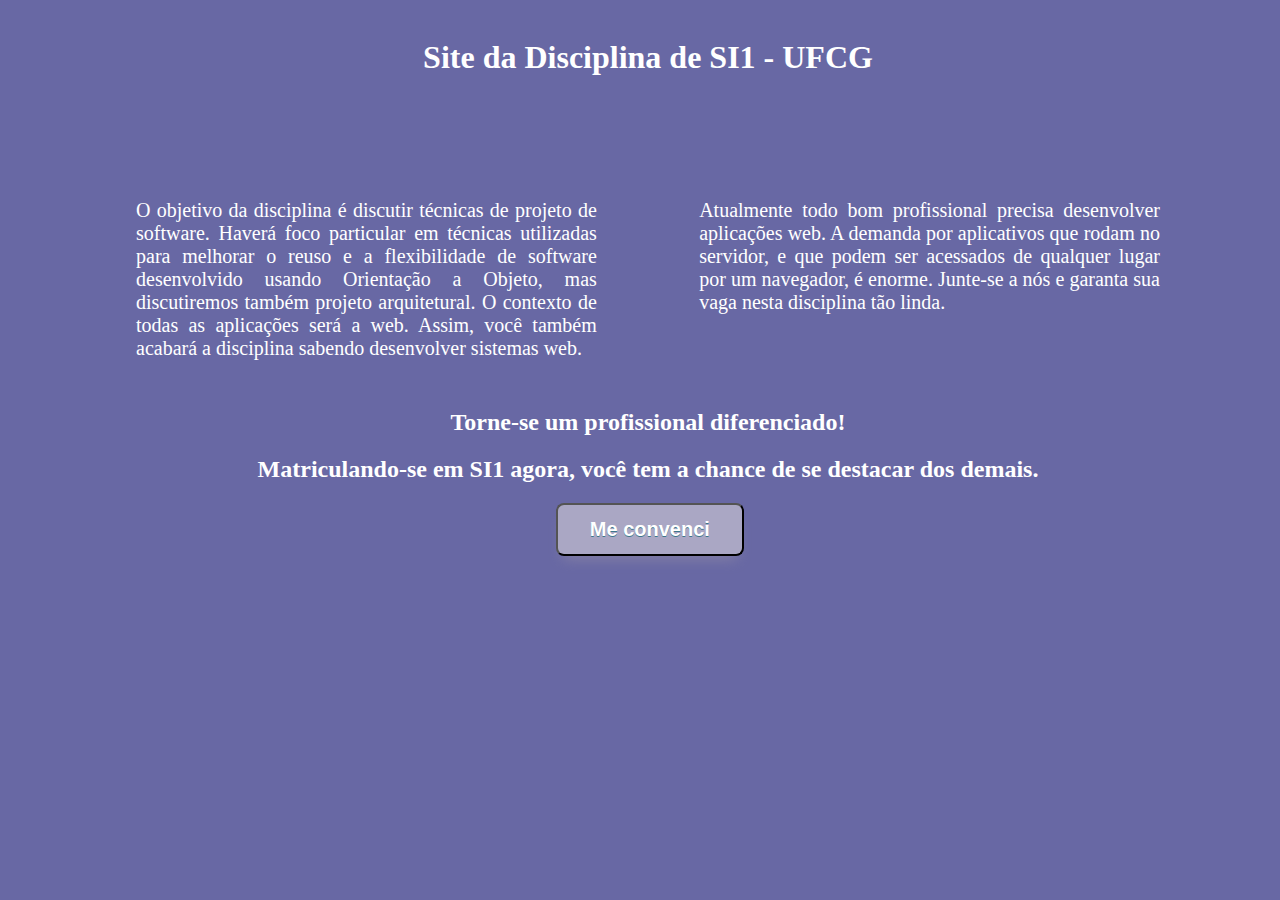
<file: estatica-css/index.html>
<!DOCTYPE html>
<html lang="pt-br">
<head>
	<meta charset="UTF-8">
	<title>SI1 - UFCG</title>	
	<link rel="icon" href="img/coracao.png">
	<link rel="stylesheet" type="text/css" href="estiloSimples.css">
</head>

<body>
	<div class="divSite">
		<h1>Site da Disciplina de SI1 - UFCG</h1>
		<div class="divConteudo">
			<div class="textoEsquerda">
				<p>O objetivo da disciplina é discutir técnicas de projeto de software. 
				Haverá foco particular em técnicas utilizadas para melhorar o reuso e a 
				flexibilidade de software desenvolvido usando Orientação a Objeto, mas 
				discutiremos também projeto arquitetural. O contexto de todas as aplicações será a web. 
				Assim, você também acabará a disciplina sabendo desenvolver sistemas web.</p>
			</div>
			<div class="textoDireita">			
				<p>Atualmente todo bom profissional precisa desenvolver aplicações web. A demanda por aplicativos que 
				rodam no servidor, e que podem ser acessados de qualquer lugar por um navegador, é enorme. Junte-se a nós e 
				garanta sua vaga nesta disciplina tão linda.</p>
			</div>
		</div>
		
		<div class="divConvite">
			<h2>Torne-se um profissional diferenciado!</h2>
			<h2>Matriculando-se em SI1 agora, você tem a chance de se destacar dos demais.</h2>
		</div>
		
		<div>
			<button type="button" class="button button-position" onClick="location.href='cadastro.html'">Me convenci</button>
		</div>
	</div>
	
</body>
</html>
</file>
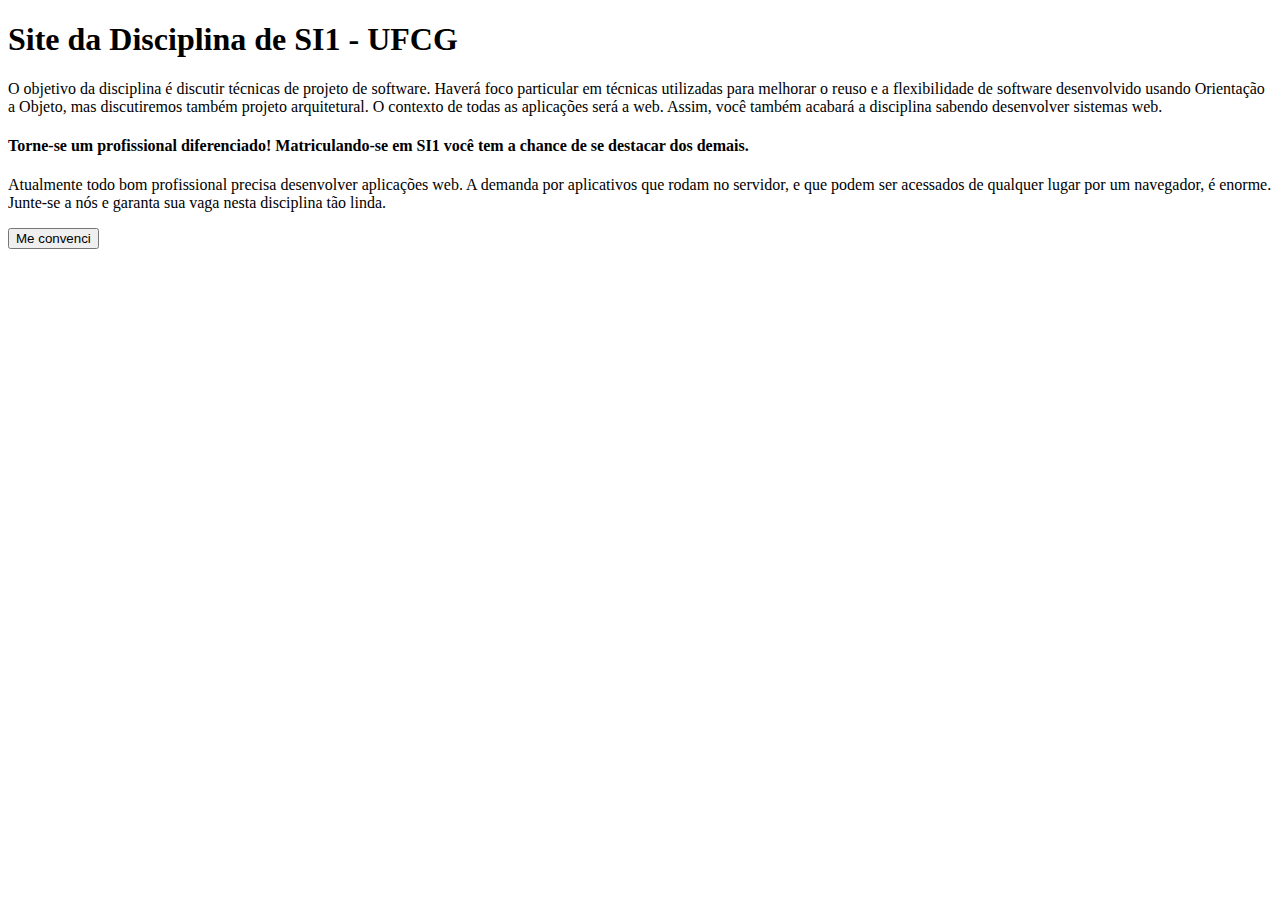
<file: estatica-simples/index.html>
<!DOCTYPE html>
<html lang="pt-br">
<head>
	<meta charset="UTF-8">
	<link rel="icon" href="img/coracao.png">
	<title>SI1 - UFCG</title>
</head>

<body>
	<h1>Site da Disciplina de SI1 - UFCG</h1>
	<div>
		<p>O objetivo da disciplina é discutir técnicas de projeto de software. 
		Haverá foco particular em técnicas utilizadas para melhorar o reuso e a 
		flexibilidade de software desenvolvido usando Orientação a Objeto, mas 
		discutiremos também projeto arquitetural. O contexto de todas as aplicações será a web. 
		Assim, você também acabará a disciplina sabendo desenvolver sistemas web.</p>
	</div>
	<div>
		<h4>Torne-se um profissional diferenciado! Matriculando-se em SI1 você tem a chance de se destacar 
		dos demais.</h4>
		<p>Atualmente todo bom profissional precisa desenvolver aplicações web. A demanda por aplicativos que 
		rodam no servidor, e que podem ser acessados de qualquer lugar por um navegador, é enorme. Junte-se a nós e 
		garanta sua vaga nesta disciplina tão linda.</p>
	</div>
	
	<div>
		<button type="button" onClick="location.href='cadastro.html'">Me convenci</button>
	</div>
</body>
</html>
</file>
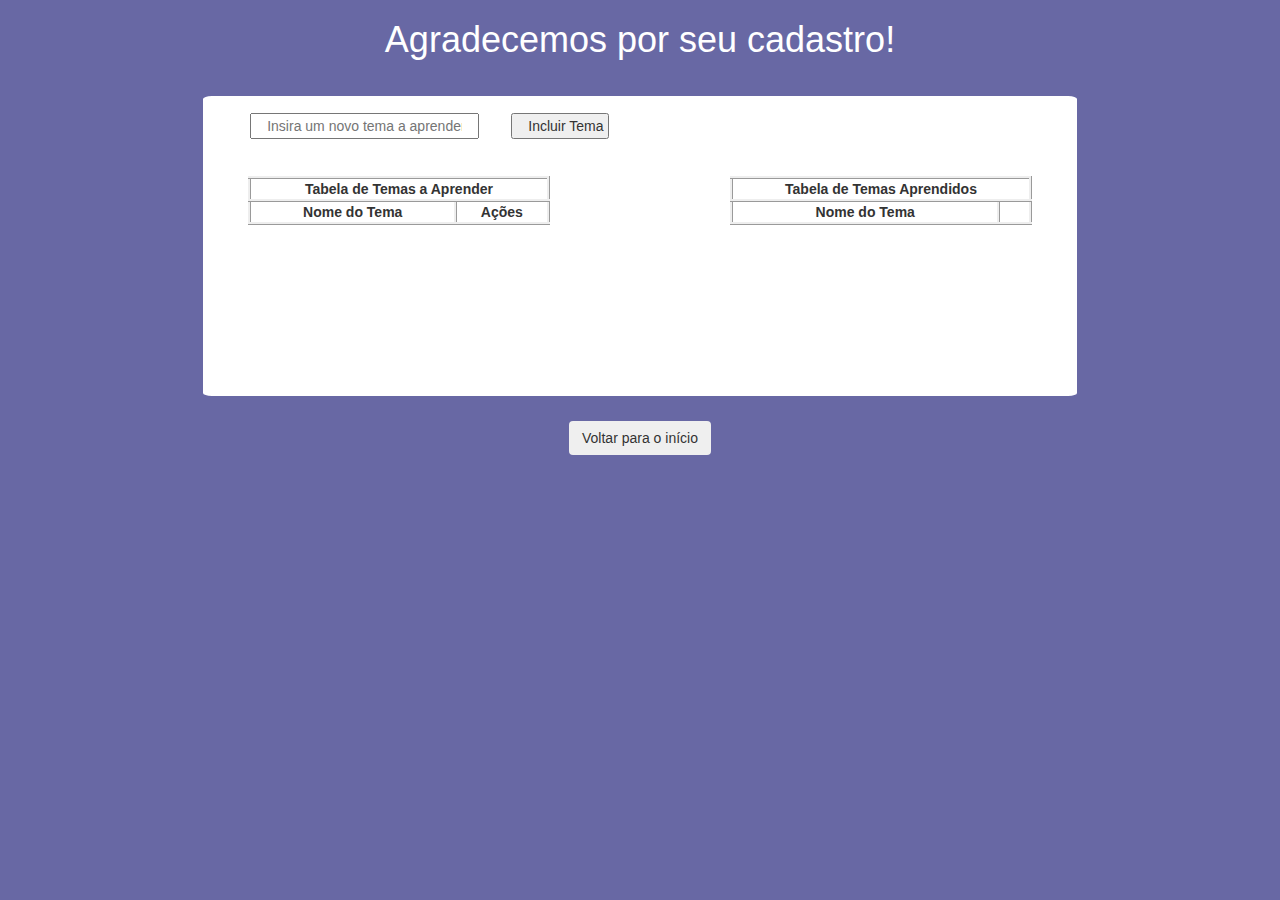
<file: dinamica/agradecimento.html>
<!DOCTYPE html>
<html lang="pt-br">
<head>
	<meta charset="UTF-8">
	<title>SI1 - UFCG</title>
	<link rel="icon" href="img/coracao.png">	
	
	<script type="text/javascript" src="js/jquery-2.1.1.min.js"></script>
	<script type="text/javascript" src="js/bootstrap.min.js"></script>
	<script type="text/javascript" src="js/tabelasDinamicas.js"></script>
	<link href="css/bootstrap.min.css" rel="stylesheet" media="screen">	
	<link href="css/estiloSimples.css" rel="stylesheet">	
</head>

<body>
<div align="center">
	<h1 align="center">Agradecemos por seu cadastro!</h1>

	<div class="row">
		<div class="divTabelas col-md-8 col-lg-offset-2">
			<div class="div-inputs col-md-6">
				<input class="input-tema col-md-7" maxlength="30" type="text" name="tema" value="" placeholder="Insira um novo tema a aprender">
				<input class="criarTema col-md-3 col-lg-offset-1" type="button" value="Incluir Tema">
			</div>
			<div class="col-md-12">
				<div class="col-md-6 tamanho-maximo-fixo" align="left">		
					<table id="tabelaTemasAAprender">
						<thead>
							<tr><th colspan="3">Tabela de Temas a Aprender</th></tr>
							<tr><th>Nome do Tema</th><th colspan="2" class="th-acoes">Ações</th></tr>
						</thead>						
						<tbody>	
						
						</tbody>
					</table>					
				</div>
			
				<div class="col-md-6 tamanho-maximo-fixo" align="right" >		
					<table id="tabelaDeTemasAprendidos">
						<thead>
							<tr><th colspan="2">Tabela de Temas Aprendidos</th></tr>
							<tr><th>Nome do Tema</th><th colspan="2" class="th-excluir"></th></tr>
						</thead>							
						<tbody>	
						
						</tbody>
					</table>					
				</div>
			</div>
		</div>
	</div>
	<div align="center" class="col-md-12 button-voltar">
		<button type="button" class="btn" onclick="location.href='index.html'">Voltar para o início</button>
	</div>	
</div>

</body>
</html>
</file>
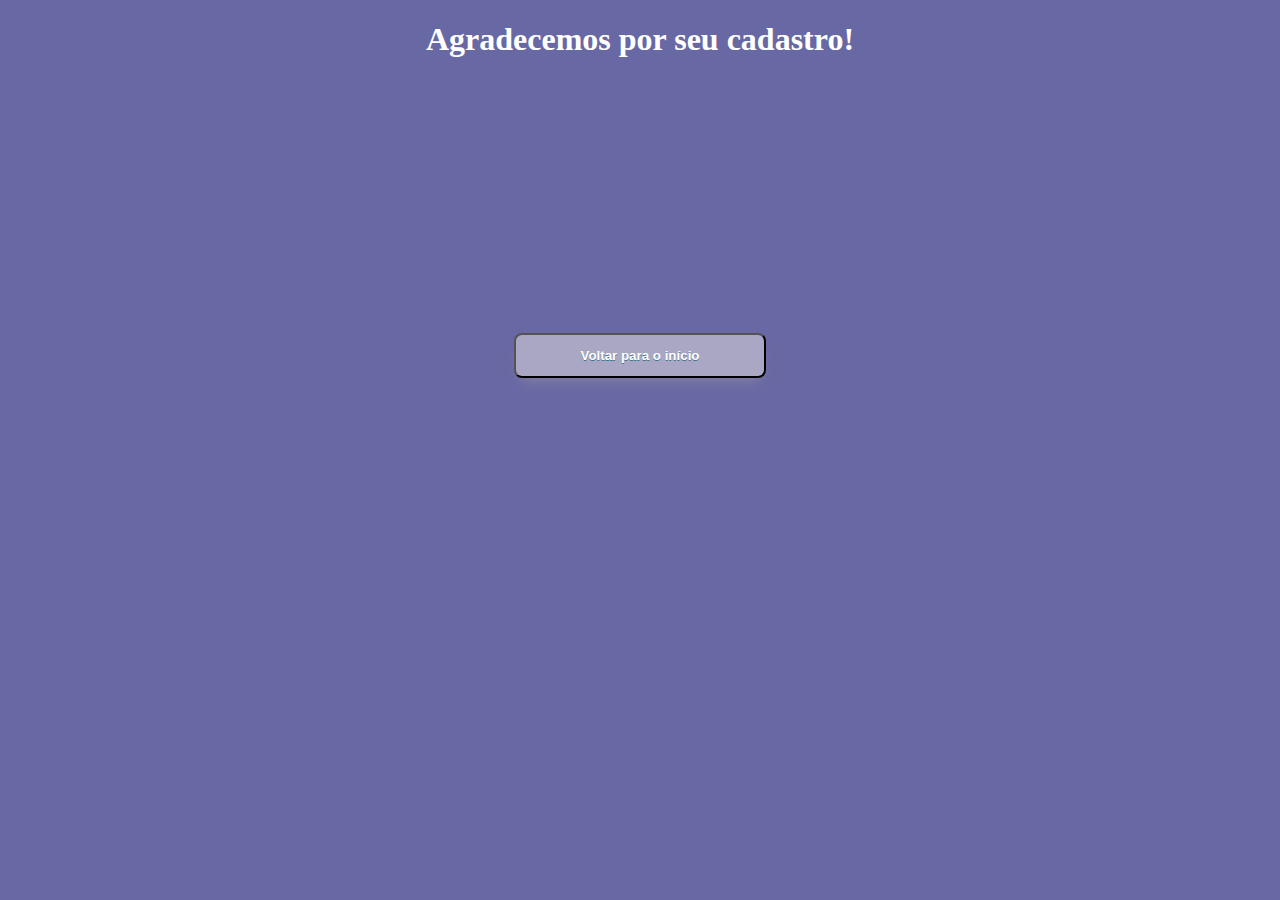
<file: estatica-css/agradecimento.html>
<!DOCTYPE html>
<html lang="pt-br">
<head>
	<meta charset="UTF-8">
	<title>SI1 - UFCG</title>
	<link rel="icon" href="img/coracao.png">
	<link rel="stylesheet" type="text/css" href="estiloSimples.css">
</head>

<body>
	<h1>Agradecemos por seu cadastro!</h1>
	<div>
		<button type="button" class="button button-central" onclick="location.href='index.html'">Voltar para o início</button>
	</div>
</body>
</html>
</file>
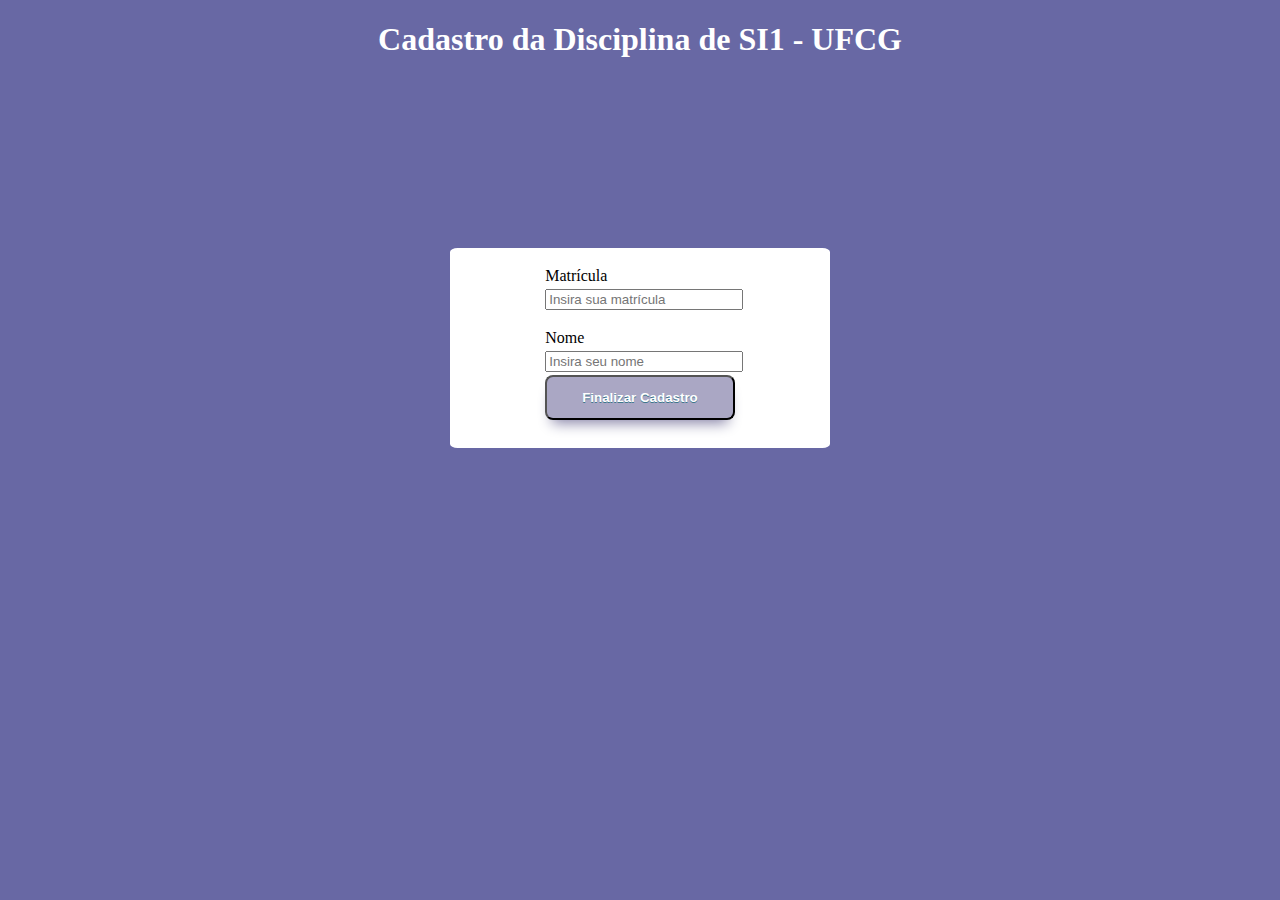
<file: estatica-css/cadastro.html>
<!DOCTYPE html>
<html lang="pt-br">
<head>
	<meta charset="UTF-8">
	<title>SI1 - UFCG</title>
	<link rel="icon" href="img/coracao.png">
	<link rel="stylesheet" type="text/css" href="estiloSimples.css">
</head>

<body>
	<h1>Cadastro da Disciplina de SI1 - UFCG</h1>
	<div class="divForm">
		<form method="get" action="agradecimento.html">
			<label>Matrícula</label>
			<input type="text" name="matricula" required placeholder="Insira sua matrícula" maxlength="9"/>
			
			<label>Nome</label>
			<input type="text" name="nome" required placeholder="Insira seu nome"/>
			
			<input type="submit" class="button" value="Finalizar Cadastro"/>
		</form>
	</div>
</body>
</html>
</file>
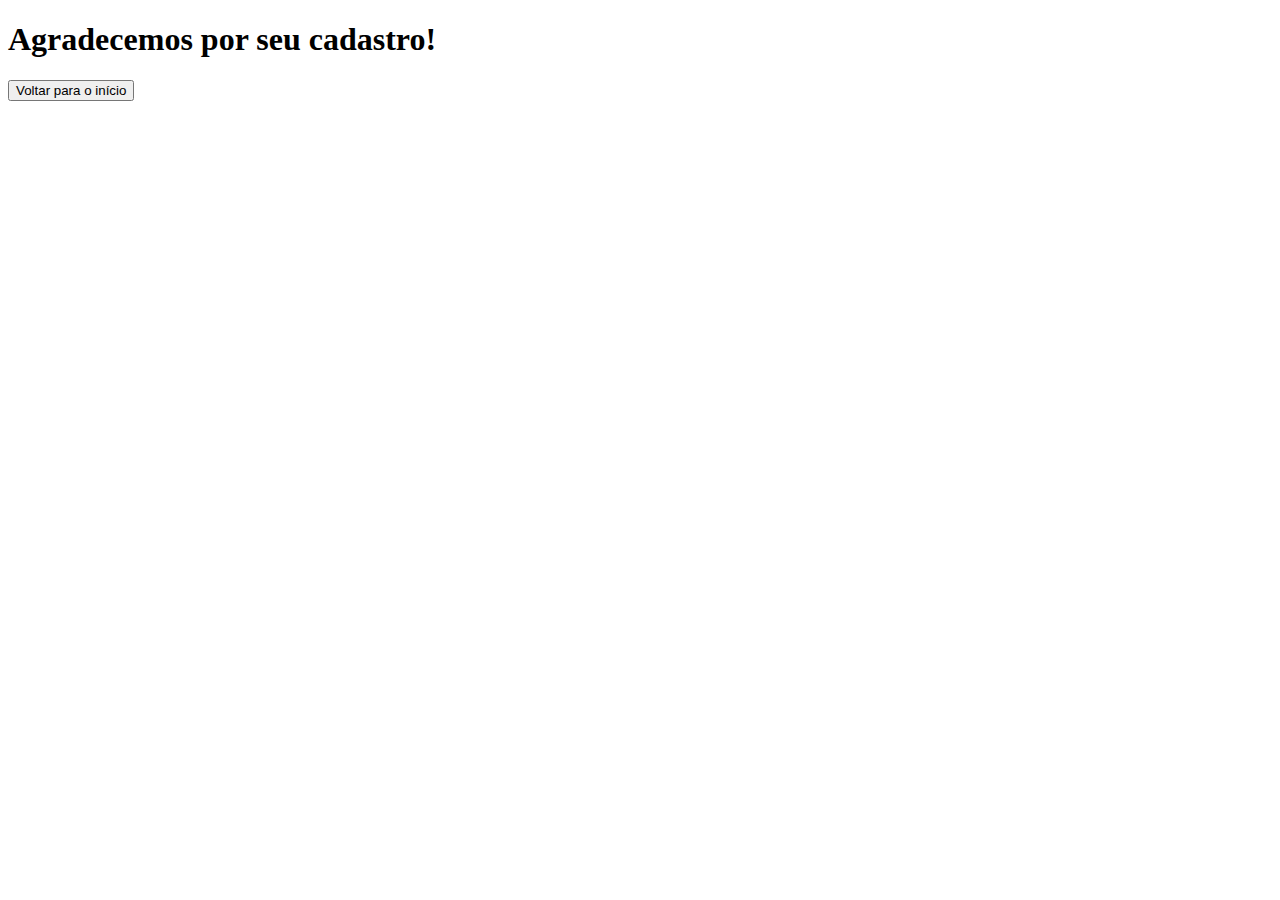
<file: estatica-simples/agradecimento.html>
<!DOCTYPE html>
<html lang="pt-br">
<head>
	<meta charset="UTF-8">
	<title>SI1 - UFCG</title>
</head>

<body>
	<h1>Agradecemos por seu cadastro!</h1>
	<div>
		<button type="button" onclick="location.href='index.html'">Voltar para o início</button>
	</div>
</body>
</html>
</file>
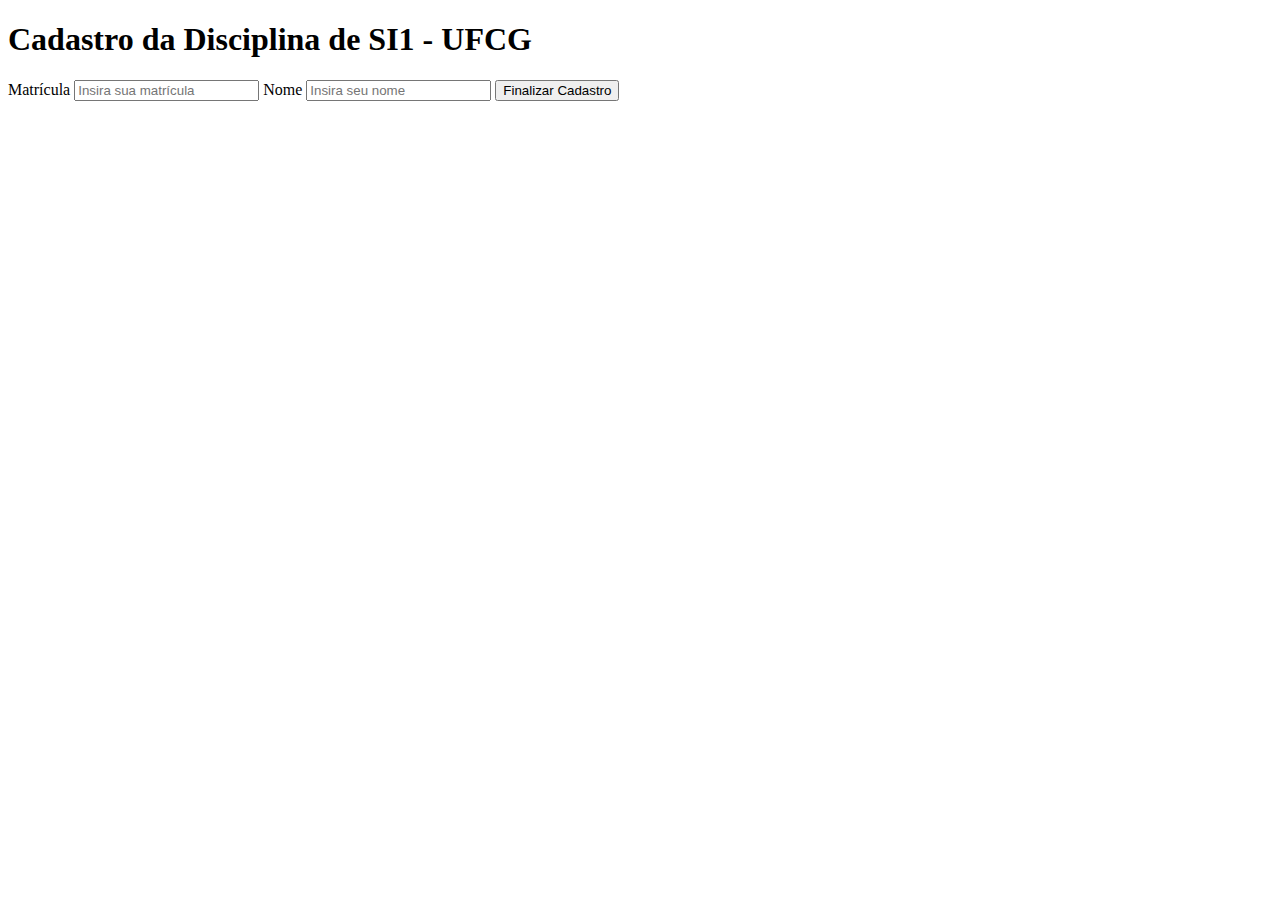
<file: estatica-simples/cadastro.html>
<!DOCTYPE html>
<html lang="pt-br">
<head>
	<meta charset="UTF-8">
	<title>SI1 - UFCG</title>
</head>

<body>
	<h1>Cadastro da Disciplina de SI1 - UFCG</h1>
	<div>
		<form method="get" action="Agradecimento.html">
			<label>Matrícula</label>
			<input type="text" name="matricula" required placeholder="Insira sua matrícula" maxlength="9"/>
			
			<label>Nome</label>
			<input type="text" name="nome" required placeholder="Insira seu nome"/>
			
			<input type="submit" value="Finalizar Cadastro"/>
		</form>
	</div>
</body>
</html>
</file>
<file: estatica-css/estiloSimples.css>
body {
	background-color: #6868A4;
}

h1, h2, p{
	color: white;	
	font-family: "Times New Roman", Times, serif;	
}

h1, h2{
	text-align: center;
}

p{
	font-size: 20px;
	text-align: justify;
}

.divSite{
	position: absolute;
	margin-top: 10px;
	width: 80%;
	margin-left: 10%;
}

.button {
	-moz-box-shadow: 0px 10px 14px -7px #8480A5;
	-webkit-box-shadow: 0px 10px 14px -7px #8480A5;
	box-shadow: 0px 10px 14px -7px #8480A5;
	background-color:#AAA7C4;
	-moz-border-radius:8px;
	-webkit-border-radius:8px;
	border-radius:8px;
	display:inline-block;
	cursor:pointer;
	color:#ffffff;
	font-family:arial;
	font-weight:bold;
	padding:13px 32px;
	text-decoration:none;
	text-shadow:0px 1px 0px #3d768a;
}

.button-position{	
	position: relative;
	margin-left: 41%;
	float: left;	
	font-size:20px;
}

.button:hover {
	background-color:#8480A5;
}
.button:active {
	position:relative;
	top:1px;
}


.divConteudo{
	margin-top:10%;
}


.textoDireita, .textoEsquerda{
	width: 45%;
	position: relative;
	float: left;
	height: 210px;
}
.textoDireita{
	margin-left: 5%;
	margin-right: 0px;
}

.textoEsquerda{
	margin-left: 0%;
	margin-right: 5%;	
}

.divConvite{
	margin-left: 0px;
	padding-left: 0px;
	width: 100%;
	padding: 0px 0px;
	position: relative;
	padding-top: 0px;
	float: left;
}

/* Estilos da página de cadastro*/
label{
	width: 20%;
	position: relative;
	float: left;
	margin-left: 25%;
	margin-top: 5%;
}

input{
	float: left;
	width: 50%;
	margin-left: 25%;	
	margin-top: 1%;
}
.divForm{
	background-color: white;
	width: 30%;
	margin-left: 35%;
	margin-top: 15%;
	height: 200px;
	border-radius: 2%;
}
/* Fim dos estilos da página de cadastro*/

/* Estilos para a página de Agraedcimentos*/

.button-central{
	width: 20%;
	margin-left: 40%;
	margin-top: 20%;
}
</file>
<file: dinamica/css/estiloSimples.css>
body {
    background-color: #6868A4;
	width: 100%;
	overflow-x: hidden;
}

h1, h2, p, ol {
    color: white;
}

table{
	width: 80%;
}

table, th, td{
	border-style: inset;
	text-align: center;
	margin-top: 10%;
	font-family: inherit;
}

label {
	width: 20%;
	text-align: left;
	color:	white;
}

.th-excluir {
	width: 23px !important;
}

.th-acoes{
	width: 46px !important;
	height: 23px !important;
}

.img-excluir{
	background-image: url("../img/excluir.png");
	background-repeat:no-repeat;
	background-size:100% 100%;
}

.img-mover, .img-excluir{
	width: 23px !important;
	height: 23px !important;
}

.img-mover{
	background-image: url("../img/mover.png");
	background-repeat:no-repeat;
	background-size:100% 100%;	
}

.divTabelas{
	background-color: white;
	height: 300px;
	border-radius: 1%;
	margin-top: 2%;
	float: left;
}

.div-inputs{
	margin-top: 2%;
	margin-left: 2%;
}

.conteudo {
    margin-top: 10%;
}

.margem5 {
    margin-top: 5%;
}

.elemento-central {
	margin-top: 10%;
}

.button-voltar{
	float: left;
	margin-top: 2%;
}
</file>
